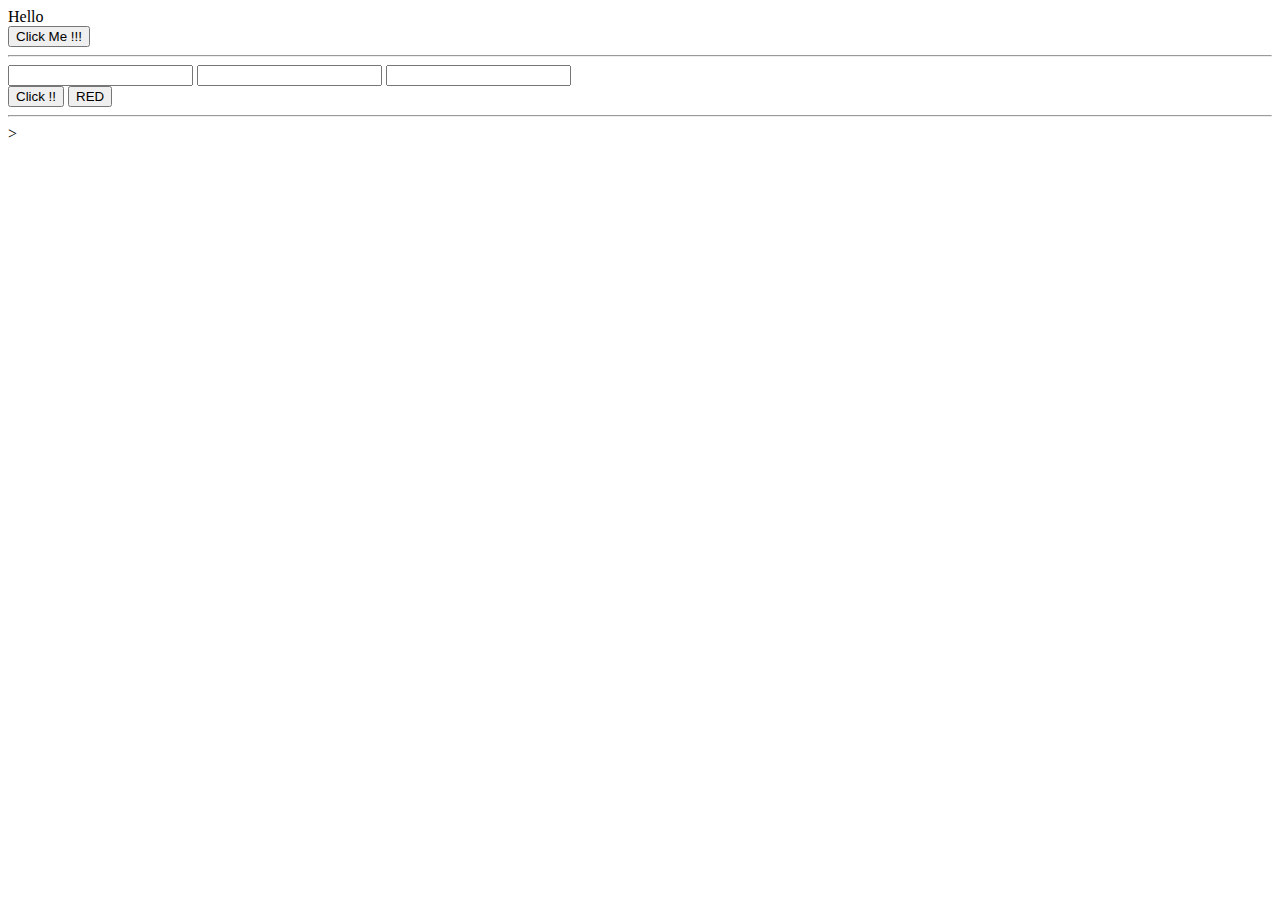
<file: LAB-3/index.html>
<html>
    <head>
        <style>
            .red {
                color: red; 
            }
        </style>
    </head>
    </body>
        <!--DOM-->
        <div id="div1">Hello</div>
        <button id="bt1">Click Me !!! </button>
        <hr />
        <input type="text" class="in1" />
        <input type="text" class="in1" />
        <input type="text" class="in1" />
        <div>
            <button id="bt3">Click !!</button>
            <button id="bt4">RED</button>
        </div>

        <hr>
        <div id="div_about"></div>>
    </body>
</html>
<script src="https://ajax.googleapis.com/ajax/libs/jquery/3.6.1/jquery.min.js"></script>

<script></script>
</file>
